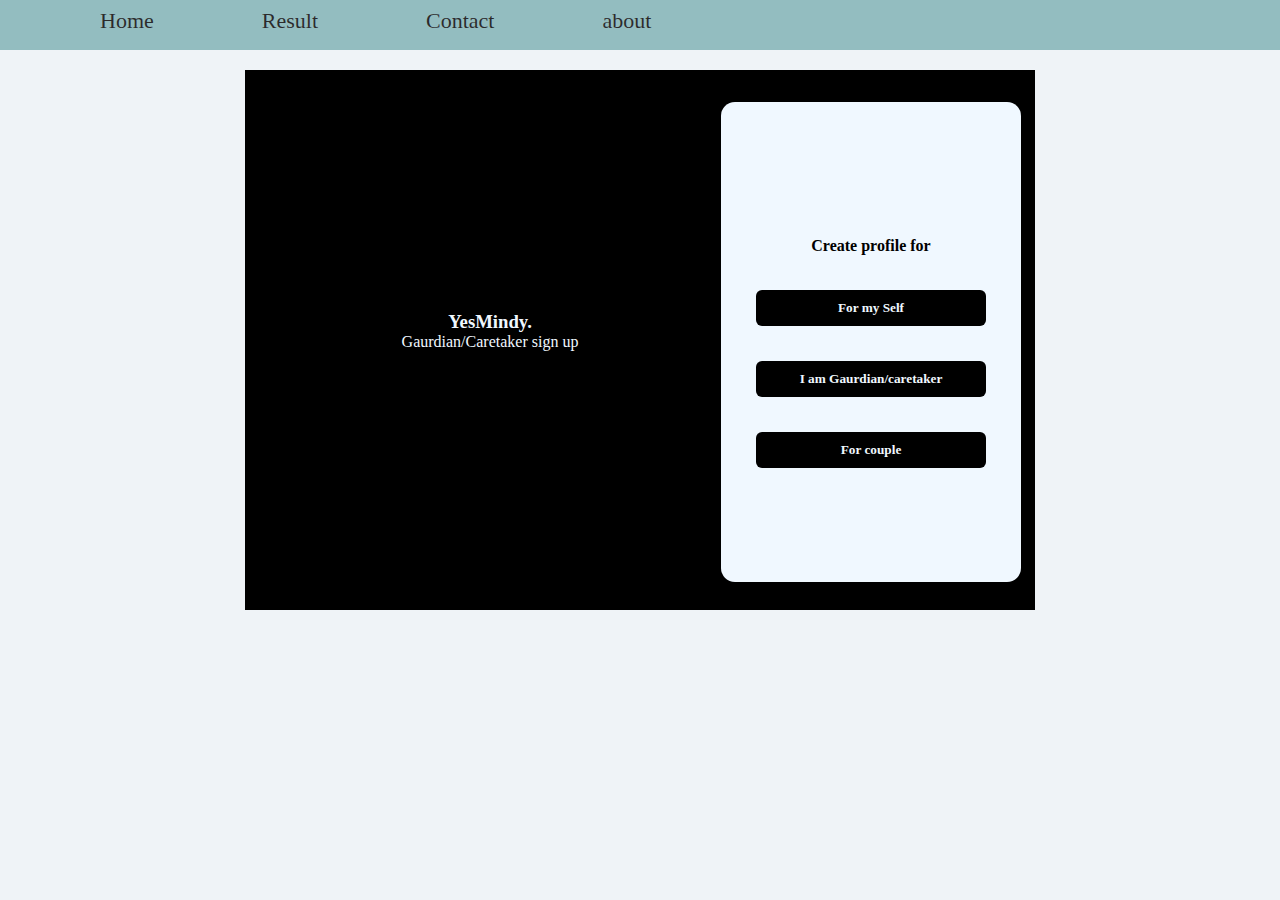
<file: pages/about.html>
<!DOCTYPE html>
<html>
  <head>
    <title>result</title>
    <link rel="stylesheet" href="../css/practical.css" />
  </head>
  <body>
    <div class="head">
      <div class="main-page">
        <a href="../index.html">Home</a>
        <a href="../pages/result.html">Result</a>
        <a href="./contact.html">Contact</a>
        <a href="#">about</a>
      </div>
    </div>
    <div class="page">
      <div class="box1">
        <h3>YesMindy.</h3>
        <p>Gaurdian/Caretaker sign up</p>
      </div>
      <div class="box2">
        <h4>Create profile for</h4>
        <h5>For my Self</h5>
        <h5>I am Gaurdian/caretaker</h5>
        <h5>For couple</h5>
      </div>
    </div>
  </body>
</html>
</file>
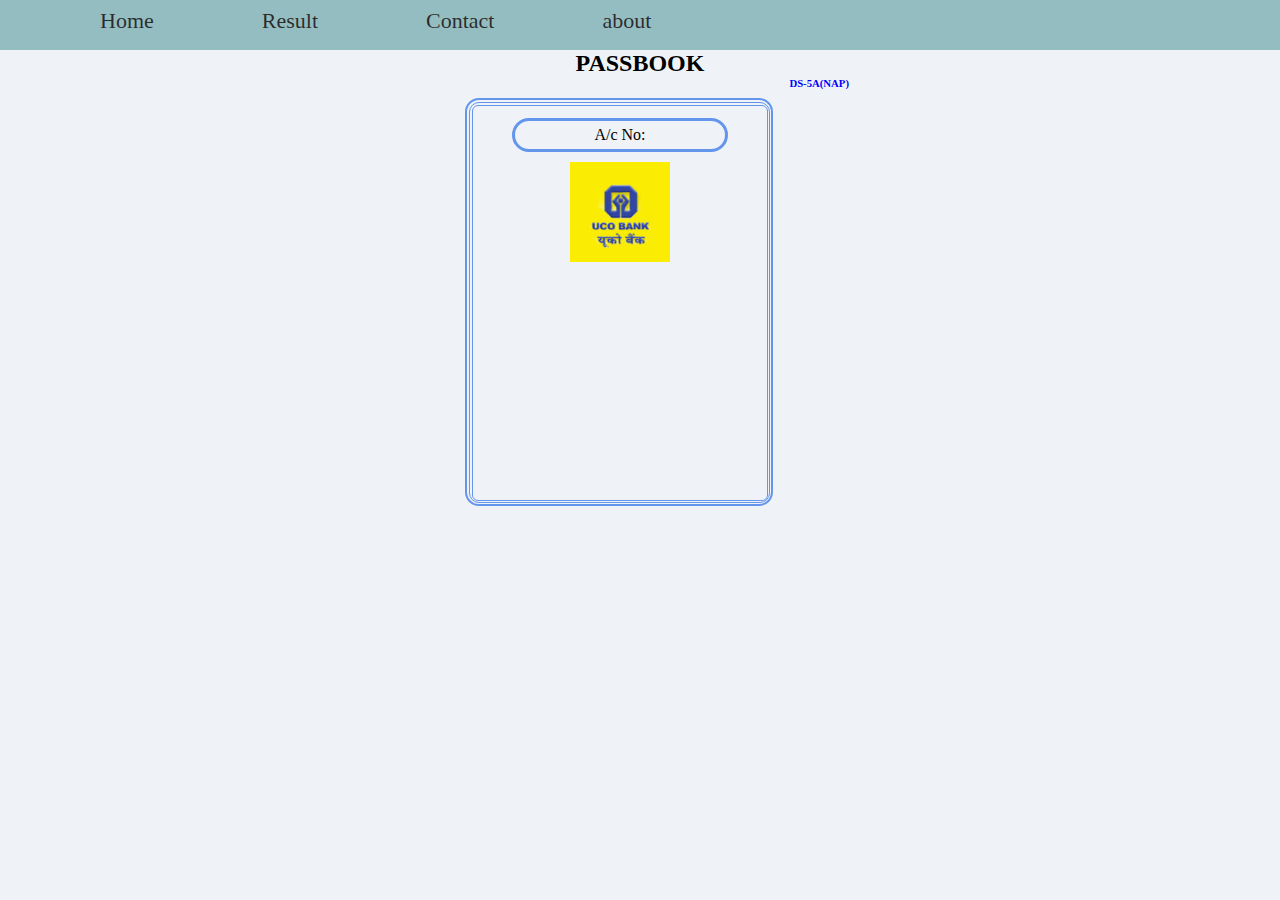
<file: pages/contact.html>
<!DOCTYPE html>
<html>
  <head>
    <title>result</title>
    <link rel="stylesheet" href="../css/practical.css" />
  </head>
  <body>
    <div class="head">
      <div class="main-page">
        <a href="../index.html">Home</a>
        <a href="../pages/result.html">Result</a>
        <a href="#">Contact</a>
        <a href="./about.html">about</a>
      </div>
    </div>
    <h2>passbook</h2>
    <h6>DS-5A(NAP)</h6>
    <div class="passbook">
      <div class="uco-bank">
        <div class="uco-bank1">
          <div class="uco-bank2">
            <p>A/c No:</p>
            <div class="logo">
              <img src="../image/images.jpg" alt="ghhhjhjh" />
            </div>
          </div>
        </div>
      </div>
    </div>
  </body>
</html>
</file>
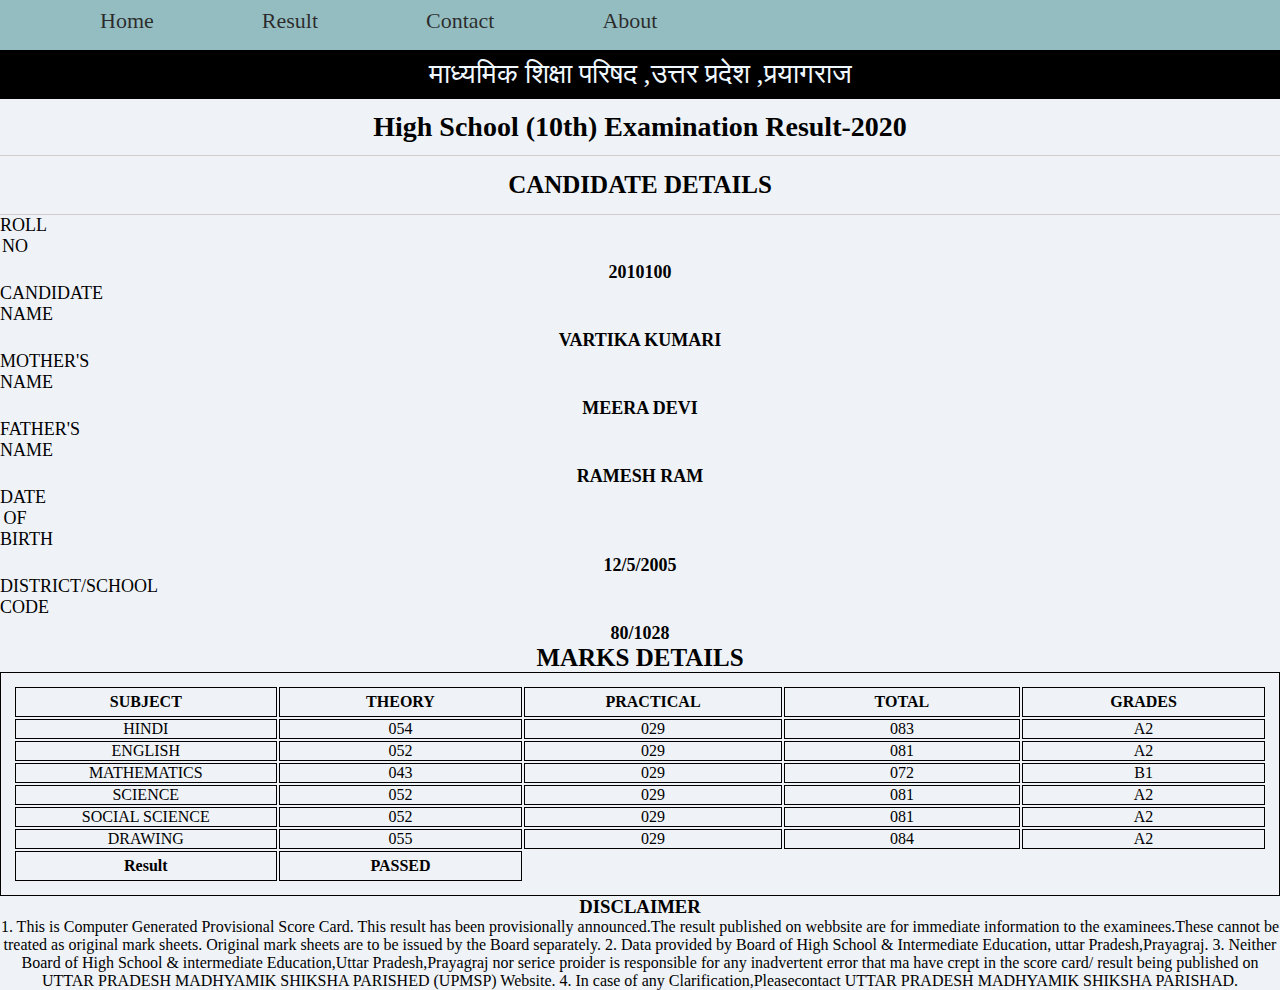
<file: pages/result.html>
<!DOCTYPE html>
<html>
  <head>
    <title>result</title>
    <link rel="stylesheet" href="../css/practical.css" />
  </head>
  <body>
    <div class="head">
      <div class="main-page">
        <a href="../index.html">Home</a>
        <a href="#">Result</a>
        <a href="./contact.html">Contact</a>
        <a href="./about.html">About</a>
      </div>
      <div class="header">
        <h1>माध्यमिक शिक्षा परिषद ,उत्तर प्रदेश ,प्रयागराज</h1>
      </div>
      <div class="standard">
        <h1>High School (10th) Examination Result-2020</h1>
      </div>
      <div class="detail">
        <h2>CANDIDATE DETAILS</h2>
      </div>
      <div class="info">
        <h2>Roll No</h2>
        <h1>2010100</h1>
        <h2>Candidate Name</h2>
        <h1>VARTIKA KUMARI</h1>
        <h2>Mother's Name</h2>
        <h1>MEERA DEVI</h1>
        <h2>Father's Name</h2>
        <h1>RAMESH RAM</h1>
        <h2>Date of birth</h2>
        <h1>12/5/2005</h1>
        <h2>District/School code</h2>
        <h1>80/1028</h1>
      </div>
      <div class="marks">
        <h3>MARKS DETAILS</h3>
      </div>
      <div class="num">
        <table>
          <tr>
            <th>SUBJECT</th>
            <th>THEORY</th>
            <th>PRACTICAL</th>
            <th>TOTAL</th>
            <th>GRADES</th>
          </tr>
          <tr>
            <td>HINDI</td>
            <td>054</td>
            <td>029</td>
            <td>083</td>
            <td>A2</td>
          </tr>
          <tr>
            <td>ENGLISH</td>
            <td>052</td>
            <td>029</td>
            <td>081</td>
            <td>A2</td>
          </tr>
          <tr>
            <td>MATHEMATICS</td>
            <td>043</td>
            <td>029</td>
            <td>072</td>
            <td>B1</td>
          </tr>
          <tr>
            <td>SCIENCE</td>
            <td>052</td>
            <td>029</td>
            <td>081</td>
            <td>A2</td>
          </tr>
          <tr>
            <td>SOCIAL SCIENCE</td>
            <td>052</td>
            <td>029</td>
            <td>081</td>
            <td>A2</td>
          </tr>
          <tr>
            <td>DRAWING</td>
            <td>055</td>
            <td>029</td>
            <td>084</td>
            <td>A2</td>
          </tr>
          <tr>
            <th>Result</th>
            <th>PASSED</th>
          </tr>
        </table>
      </div>
        <div>
          <h3>DISCLAIMER</h3>
          <h7>
            1. This is Computer Generated Provisional Score Card. This result
            has been provisionally announced.The result published on webbsite
            are for immediate information to the examinees.These cannot be
            treated as original mark sheets. Original mark sheets are to be
            issued by the Board separately.
          </h7>

          <h7>
            2. Data provided by Board of High School & Intermediate Education,
            uttar Pradesh,Prayagraj.
          </h7>

          <h7>
            3. Neither Board of High School & intermediate Education,Uttar
            Pradesh,Prayagraj nor serice proider is responsible for any
            inadvertent error that ma have crept in the score card/ result being
            published on UTTAR PRADESH MADHYAMIK SHIKSHA PARISHED (UPMSP)
            Website.
          </h7>

          <h7>
            4. In case of any Clarification,Pleasecontact UTTAR PRADESH
            MADHYAMIK SHIKSHA PARISHAD.
          </h7>
        </div>
      </div>
    </div>
  </body>
</html>
</file>
<file: css/practical.css>
body {
  background-color: rgba(0, 61, 122, 0.062);
  text-align: center;
}
* {
  margin: 0px;
  padding: 0px;
}
.main-page {
  background-color: rgba(95, 158, 160, 0.637);
  height: 50px;
  display: flex;
}
.main-page a {
  text-decoration: none;
  padding: 8px;
  font-size: 22px;
  color: rgba(15, 2, 2, 0.788);
  padding-left: 100px;
}
.dvd {
  background-color: #ddd8d800;
  height: 600px;
  width: 100%;
  display: grid;
  grid-template-columns: 1fr 2fr;
}
.icon {
  height: 170px;
  width: 170px;
  margin-top: 60px;
  margin-left: 60px;
  position: relative;
  border-radius: 50%;
  padding: 7px;
}
.icon::after {
  content: "";
  display: block;
  border: 2px solid yellow;
  height: 190px;
  width: 190px;
  position: absolute;
  top: -5px;
  border-radius: 50%;
  left: -5px;
}

.icon img {
  width: 100%;
  height: auto;
  border-radius: 50%;
}
.text {
  margin-top: 100px;
  margin-left: 100px;
  background-color: whitesmoke;
  box-shadow: 5px 10px 15px rgba(42, 44, 44, 0.171);
  display: inline-block;
  height: 22%;
  width: 30%;
}
.text h4{
  font-size: 18px;
  color: black;,
  padding: 14px;
  font-weight: normal;
}
.text p {
  color: black;
  text-align: right;

  margin: 6px;
}
.line {
  width: 220px;
  height: 5px;
  background-color: rgb(68, 170, 196);
  margin-top: 300px;
  left: 200px;
  position: relative;
  margin-top: auto;
}
.line::after {
  content: "";
  background-color: rgba(38, 149, 153, 0.637);
  height: 17px;
  width: 17px;
  display: block;
  border-radius: 50%;
  top: -5px;
  left: -14px;
}

.line::after {
  content: "";
  position: absolute;
  background-color: rgb(38, 122, 170);
  height: 17px;
  width: 17px;
  display: block;
  border-radius: 50%;
  top: -4px;
  left: -14px;
}

.line::before {
  content: "";
  background-color: rgba(38, 122, 170);
  position: absolute;
  height: 17px;
  width: 17px;
  display: block;
  border-radius: 50%;
  top: -4px;
  right: -14px;
}
 



.header {
  background-color: black;
  text-align: center;
  padding: 8px;
}
.header h1 {
  font-weight: 300;
  color: aliceblue;
  font-size: 28px;
}
.standard {
  text-align: center;
  padding: 12px;
  border-bottom: 1px solid rgb(209, 204, 204);
}
.standard h1 {
  font-size: 28px;
}
.detail {
  text-align: center;
  padding: 15px;
  border-bottom: 1px solid rgb(209, 204, 204);
}
.detail h2 {
  text-align: center;
  font-size: 25px;
  font-weight: 600;
}
.info {
}

.info h2 {
  font-weight: 300;
  padding-bottom: 5px;
  width: 30px;
  font-size: 18px;
}
.info h1 {
  font-weight: 600;
  font-size: 18px;
}
.marks {
  text-align: center;
}
.marks h3 {
  font-size: 25px;
  font-weight: 600;
}
.num {
  padding: 12px;
  text-align: left;
  border-collapse: collapse;
  text-align: center;
  border: 1px solid;
}
.num th {
  padding: 5px;
  border: 1px solid;
  width: 400px;
  border-collapse: collapse;
}
.num td {
  border: 1px solid;
}
.passbook {
  height: 450px;
  width: 350px;
  text-align: center;
  margin: auto;
  padding: 9px;
}
.uco-bank {
  border: 2px solid cornflowerblue;
  height: 400px;
  width: 300px;
  border-radius: 14px;
  padding: 2px;
  box-shadow: 1px red, 1px green;
}
.uco-bank1 {
  border: 1px solid cornflowerblue;
  height: 395px;
  width: 295px;
  padding: 2px;
  border-radius: 10px;
}
.uco-bank2 {
  border: 1px solid cornflowerblue;
  height: 390px;
  width: 290px;
  padding: 2px;
  border-radius: 6px;
}
h2 {
  text-transform: uppercase;
}
h6 {
  color: blue;
  margin-left: 28%;
}
.uco-bank2 p {
  border: 3px solid cornflowerblue;
  width: 200px;
  border-radius: 20px;
  margin: auto;
  padding: 5px;
  margin-top: 10px;
  color: black;
}
.logo {
  padding: 10px;
}
.logo img {
  width: 100px;
}
.page {
  background-color: black;
  display: flex;
  height: 520px;
  width: 770px;
  margin: auto;
  margin-top: 20px;
  padding: 10px;
  justify-content: center;
}
.box1 h3,
p {
  color: aliceblue;
}
.box1 {
  align-items: center;
  width: 60%;
  margin-top: 30%;
}

.box2 {
  background-color: aliceblue;
  height: 480px;
  width: 300px;
  border-radius: 14px;
  margin-top: 22px;
}
.box2 h4 {
  margin-top: 45%;
}
.box2 h5 {
  margin: 35px;
  background-color: black;
  color: aliceblue;
  padding: 10px;
  border-radius: 6px;
}
@media screen and (max-width: 600px) {
  .page {
    display: flex;
    width: 100%;
    flex-direction: column;
    justify-content: center;
    align-items: center;
  }
  .box1 {
    margin-top: 10%;
  }
}
</file>
